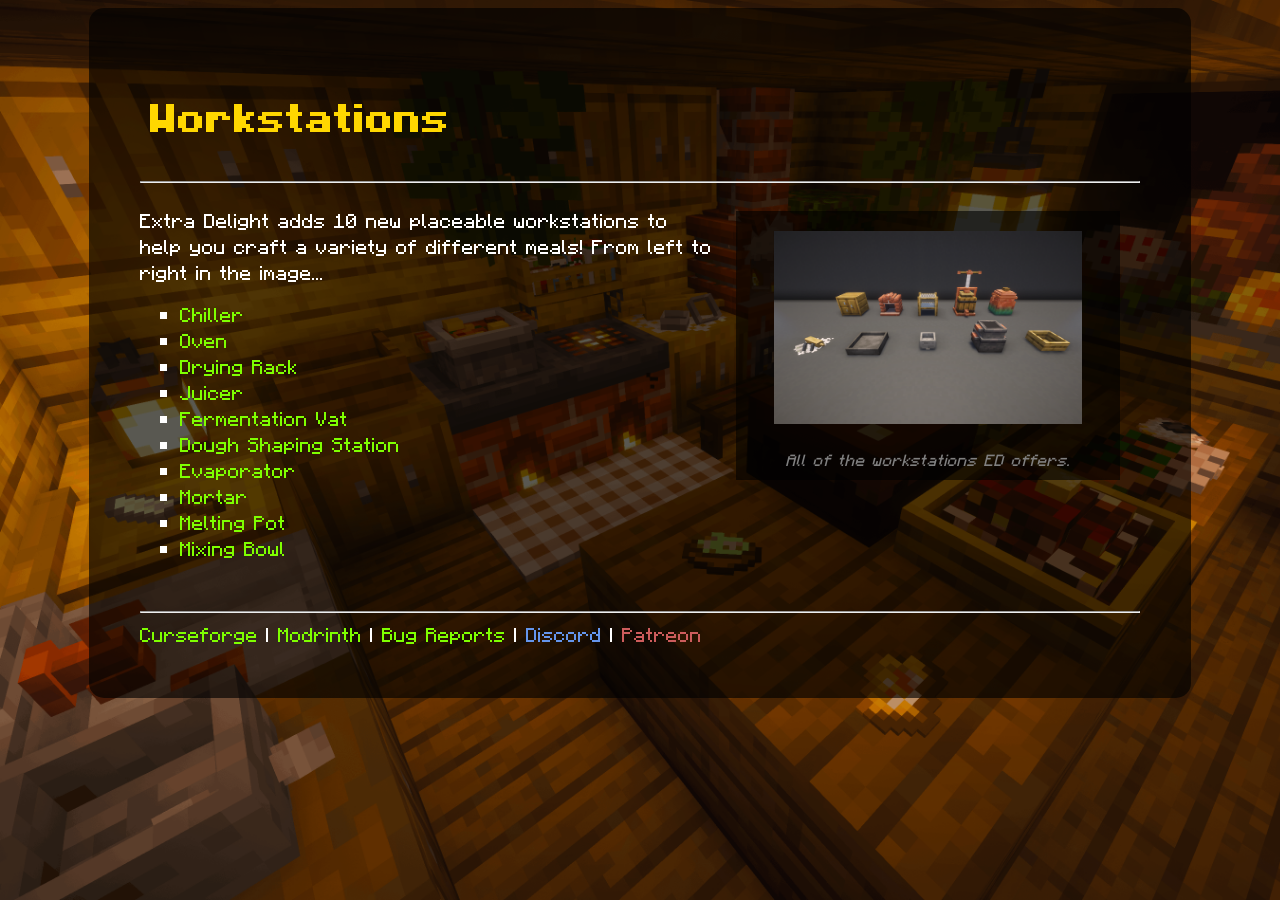
<file: workstations.html>
<!DOCTYPE html>
<html>
    <head>
        <title>Workstations | Extra Delight Wiki</title>
        <link rel="icon" type="image/x-icon" href="extradelightlogo.png">
        <link rel="stylesheet" type="text/css" href="style.css">
    </head>
    <body>
        <div id="outercontainer">
            <header>
                <h1>Workstations</h1>
            </header>
            <hr>
            <div class="noWrap">
                <div class="mainpage-textcolumn">
                    <p>Extra Delight adds 10 new placeable workstations to help you craft a variety of different meals! From left to right in the image...</p>
                    <ul>
                        <li><a href="workstations/chiller.html">Chiller</a></li>
                        <li><a href="workstations/oven.html">Oven</a></li>
                        <li><a href="workstations/drying-rack.html">Drying Rack</a></li>
                        <li><a href="workstations/juicer.html">Juicer</a></li>
                        <li><a href="workstations/vat.html">Fermentation Vat</a></li>
                        <li><a href="workstations/dough-station.html">Dough Shaping Station</a></li>
                        <li><a href="workstations/evaporator.html">Evaporator</a></li>
                        <li><a href="workstations/mortar.html">Mortar</a></li>
                        <li><a href="workstations/melting-pot.html">Melting Pot</a></li>
                        <li><a href="workstations/mixing-bowl.html">Mixing Bowl</a></li>
                    </ul>
                </div>
                <div class="mainpage-column">
                    <figure>
                        <img class="pagethumb" src="modImages/workstations/workstations.png" width="80%">
                        <figcaption>All of the workstations ED offers.</figcaption>
                    </figure>
                </div>
            </div>
            <br>
            <hr>
            <a href="https://www.curseforge.com/minecraft/mc-mods/extradelight" target="_blank">Curseforge</a> | 
            <a href="https://modrinth.com/mod/extradelight" target="_blank">Modrinth</a> |
            <a href="https://github.com/Lance5057/ExtraDelight/issues" target="_blank">Bug Reports</a> |
            <a href="https://discord.gg/SuUuXchG8x" style="color:cornflowerblue" target="_blank">Discord</a> | 
            <a href="https://www.patreon.com/c/SirLance" style="color:indianred" target="_blank">Patreon</a>
        </div>
    </body>
</html>
</file>
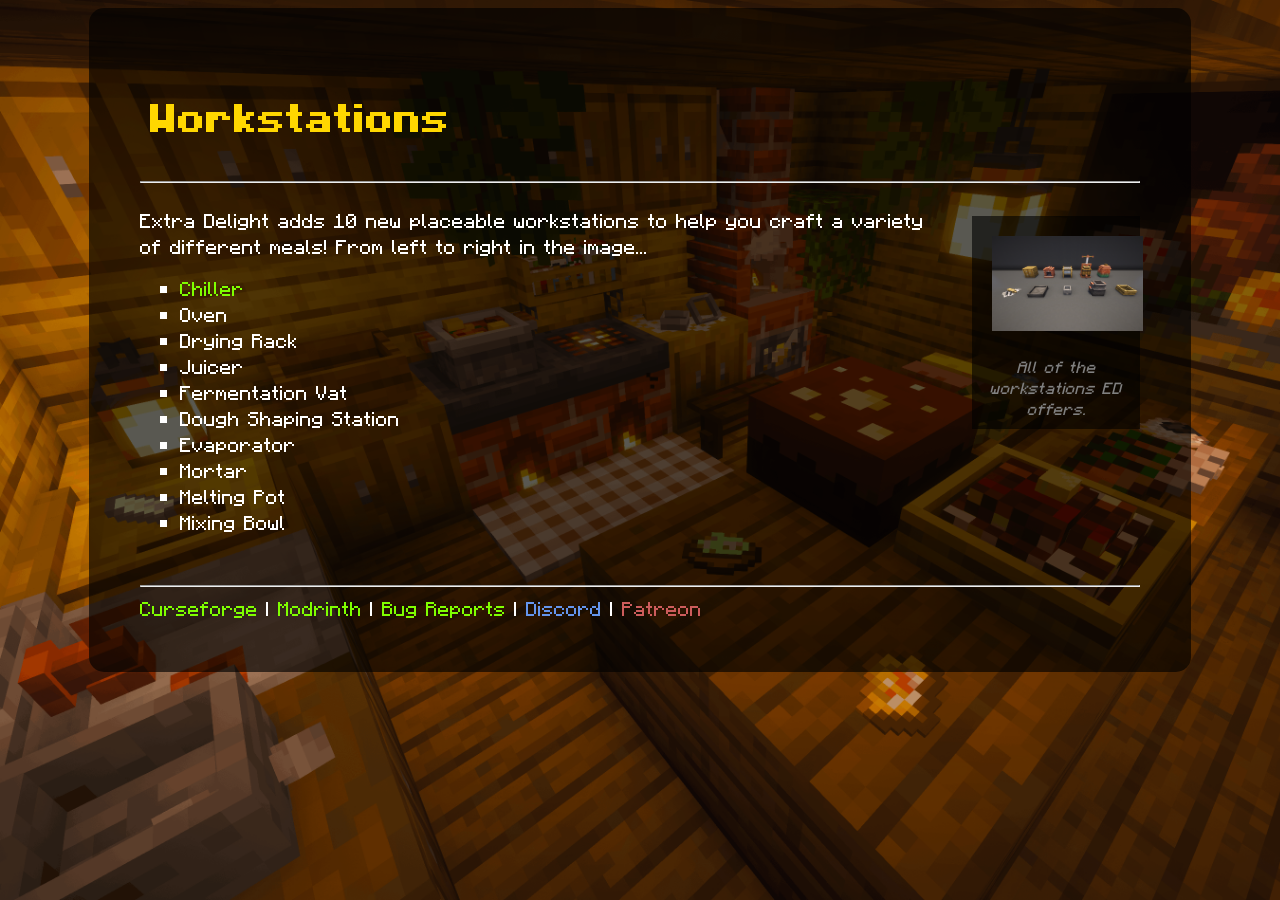
<file: workstations/workstations.html>
<!DOCTYPE html>
<html>
    <head>
        <title>Workstations</title>
        <link rel="icon" type="image/x-icon" href="../extradelightlogo.png">
        <link rel="stylesheet" type="text/css" href="../style.css">
    </head>
    <body>
        <div id="outercontainer">
            <header>
                <h1>Workstations</h1>
            </header>
            <hr>
            <div class="noWrap">
                <div>
                    <p>Extra Delight adds 10 new placeable workstations to help you craft a variety of different meals! From left to right in the image...</p>
                    <ul>
                        <li><a href="chiller.html">Chiller</a></li>
                        <li>Oven</li>
                        <li>Drying Rack</li>
                        <li>Juicer</li>
                        <li>Fermentation Vat</li>
                        <li>Dough Shaping Station</li>
                        <li>Evaporator</li>
                        <li>Mortar</li>
                        <li>Melting Pot</li>
                        <li>Mixing Bowl</li>
                    </ul>
                </div>
                <div class="column">
                    <figure>
                        <img class="pagethumb" src="../modImages/workstations/workstations.png" width="90%">
                        <figcaption>All of the workstations ED offers.</figcaption>
                    </figure>
                </div>
            </div>
            <br>
            <hr>
            <a href="https://www.curseforge.com/minecraft/mc-mods/extradelight" target="_blank">Curseforge</a> | 
            <a href="https://modrinth.com/mod/extradelight" target="_blank">Modrinth</a> |
            <a href="https://github.com/Lance5057/ExtraDelight/issues" target="_blank">Bug Reports</a> |
            <a href="https://discord.gg/SuUuXchG8x" style="color:cornflowerblue" target="_blank">Discord</a> | 
            <a href="https://www.patreon.com/c/SirLance" style="color:indianred" target="_blank">Patreon</a>
        </div>
    </body>
</html>
</file>
<file: style.css>
/* {border-color:red;
border-width:1px;
border-style:solid;} */
@font-face {
    font-family:Minecraft;
    src: url(fonts/Minecraft-Regular.ttf);
}
@font-face {
    font-family:Minecraft;
    src: url(fonts/Minecraft-Bold.ttf);
    font-weight:bold;
}

@keyframes float {
    0%, 100% { transform: translateY(0); }
    50%      { transform: translateY(-10px); }
}
@media (prefers-reduced-motion: reduce) {
    h1, #mainImage { animation: none; }
}

body {
    background-image:url(modImages/house.png);
    background-size:cover;
    background-attachment: fixed;
    font-family:'Minecraft', Courier, monospace;
}
h1 {
    float:left;
    padding:1%;
    font-family:'Minecraft', monospace;
    color:gold;
}
h2 {
    color:gold;
}
blockquote {
    font-style: italic;
    font-size:larger;
}
a {
    color:chartreuse;
    text-decoration:none;
}
a:hover {
    text-decoration:underline;
    color:gold;
}
p, ul {
    font-size: medium;
}
header {
    display:flex;
    width:100%;
    gap:100px;
    justify-content: space-between;
}
b {
    color:gold;
}
table {
    width:100%;
    margin:15px;
}
td {
    padding:5px;
}
dt {
    font-size:medium;
    font-weight:bold;
    color:goldenrod;
    line-height:2;
}
dt:hover {
    color:chartreuse;
    cursor:pointer;
}
dl {
    padding:10px;
}
figure {
    margin:auto;
    text-align:center;
    background-color: rgba(0, 0, 0, 0.604);
}
figcaption {
    font-size:small;
    font-style:italic;
    padding-bottom:10px;
    color:gray;
}
ul {
    list-style-type: square;
}


.imgright {
    display:block;
    margin-left:auto;
}
.imgleft {
    float:left;
    margin-right:auto;
}
.infobox {
    font-size:small;
    float:left;
    flex-basis:22%;
    height:220px;
    background-color: black;
    color:white;
    border-radius: 15px;
    padding:10px;
    border-color: gray;
    border-width: 3px;
    border-style:double;
    transform: translateY(0);
    transition: transform 0.3s ease;
}
.infobox:hover {
    box-shadow: 0px 0px 12px 2px rgba(247, 211, 78, 0.681);
    text-decoration:none;
    transform: translateY(-10px); 
    cursor:pointer;
}
.moreText {
    display:flex;
    width:100%;
    flex-wrap:wrap;
}
.noWrap {
    display:flex;
    width:100%;
    align-items:flex-start;
}
.select {
    opacity:1;
    border-style:solid;
    border-color:chartreuse;
    border-width:2px;
}
.thumb {
    border-width:2px;
    border-style:solid;
    border-color:transparent;
    width:15%;
}
.pagethumb {
    margin:20px;
}
.bigphoto {
    display:flex;
    justify-content: center;
    width:100%;
}
.pageline {
    height:2px;
    background-color:rgb(111, 111, 111);
    border:none;
}
.column {
    margin-left:25px;
    margin-top:25px;
    margin-right:0;
    display:flex;
    justify-content: center;
    align-items:flex-start;
    flex-wrap:wrap;
    width:27%;
    gap:15px;
}
.textcolumn {
    width:73%;
}
.mainpage-column {
    margin:20px;
    display:flex;
    justify-content: center;
    align-items:flex-start;
    flex-wrap:wrap;
    width:40%;
    gap:15px;
}
.mainpage-textcolumn {
    width:60%;
}
.dropdown {
    color:gray;
    cursor:pointer;
}

#outercontainer {
    color:white;
    width:1000px;
    margin:auto;
    background-color:rgba(0, 0, 0, 0.65);
    padding:4%;
    border-radius:15px;
    height:max-content;
}
#images {
    display:flex;
    justify-content: center;
    align-content:center;
    flex-wrap:wrap;
    width:90%;
    height:600px;
    gap:10px;
    background-color:rgba(0, 0, 0, 0.605);
    padding:2%;
    margin:auto;
}
#boxes {
    display:flex;
    gap:5px;
    flex-wrap:wrap;
}
#headerImage {
    animation: float 3s ease-in-out infinite;
}
</file>
